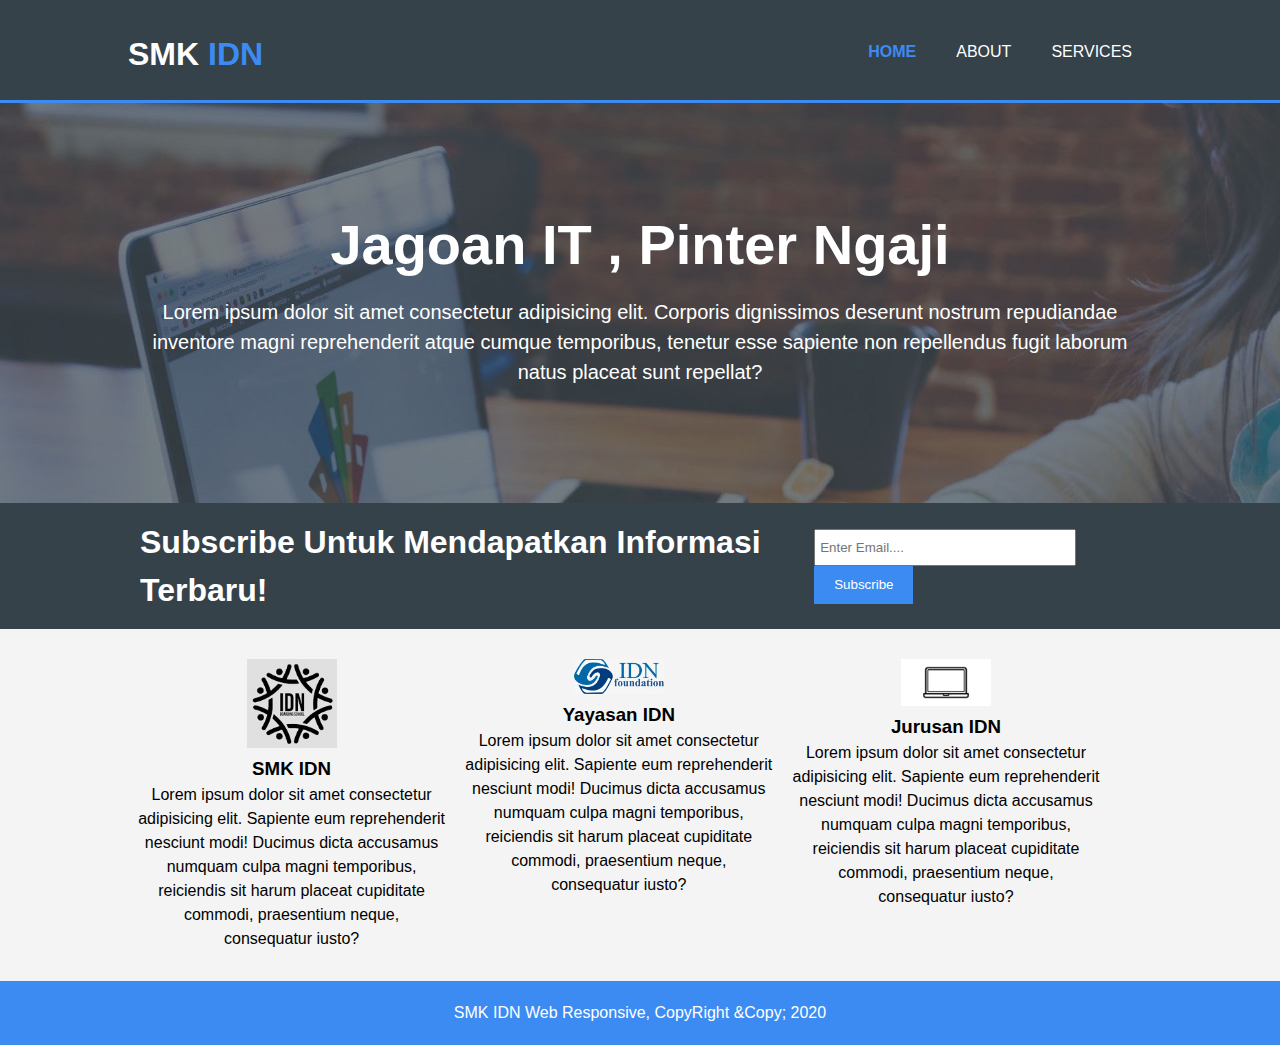
<file: index.Html>
<!DOCTYPE html>
<html lang="en">
<head>
    <meta charset="UTF-8">
    <meta http-equiv="X-UA-Compatible" content="IE=edge">
    <meta name="viewport" content="width=device-width, initial-scale=1.0">
    <meta name="description" content="Membuat Website IDN Sederhana">
    <title>Web IDN</title>

   <!--======== LINK CSS ========-->
   <link rel="stylesheet" href="/Assets/CSS/style.css">


</head>
<body>
    <header id="header">
        <div class="container">
            <div id="branding">
                <h1>SMK <span class="highlight">IDN</span></h1>
            </div>
            <nav>
            <ul>
                <li class="current"><a href="index.Html">   Home   </a></li>
                <li><a href="about.html">   About   </a></li>
                <li><a href="services.html">   Services   </a></li>
            </ul>
            </nav>
        </div>
</header>
<!-- 
<div class="Heading">
    <img src="/Assets/IMG/Assets Web - 8 Oktober 2020/Upacra.jpeg" width="100%">
</div> -->
<section id="showcase">
    <div class="container">
        <h1>Jagoan IT , Pinter Ngaji</h1>
        <p>Lorem ipsum dolor sit amet consectetur adipisicing elit. Corporis dignissimos deserunt nostrum repudiandae inventore magni reprehenderit atque cumque temporibus, tenetur esse sapiente non repellendus fugit laborum natus placeat sunt repellat?</p>
    </div>
</section>


<section id="newsletter">
    <div class="container alignment">
        <h1>Subscribe Untuk Mendapatkan Informasi Terbaru!</h1>
        <form>
            <input type="email" placeholder="Enter Email....">
            <!-- <input type="Username" placeholder="Username"> -->
            <!-- <input type="password" placeholder="Password"> -->
            <input type="submit" value="Subscribe" class="button_1">
        </form>
        </div>
</section>

<section id="boxes">
    <div class="container">
        <div class="box">
            <img src="/Assets/IMG/3.jpeg" alt="Logo IDN Baju Batik">
            <h3>SMK IDN</h3>
             <p>Lorem ipsum dolor sit amet consectetur adipisicing elit. Sapiente eum reprehenderit nesciunt modi! Ducimus dicta accusamus numquam culpa magni temporibus, reiciendis sit harum placeat cupiditate commodi, praesentium neque, consequatur iusto?</p>
       </div>


   
        <div class="box">
        <img src="/Assets/IMG/1.jpeg" alt="IDN Foundation">
        <h3>Yayasan IDN</h3>
        <p>Lorem ipsum dolor sit amet consectetur adipisicing elit. Sapiente eum reprehenderit nesciunt modi! Ducimus dicta accusamus numquam culpa magni temporibus, reiciendis sit harum placeat cupiditate commodi, praesentium neque, consequatur iusto?</p>
      </div>



 
        <div class="box">
        <img src="/Assets/IMG/2.jpeg" alt="Icon Laptop">
        <h3>Jurusan IDN</h3>
        <p>Lorem ipsum dolor sit amet consectetur adipisicing elit. Sapiente eum reprehenderit nesciunt modi! Ducimus dicta accusamus numquam culpa magni temporibus, reiciendis sit harum placeat cupiditate commodi, praesentium neque, consequatur iusto?</p>
      </div>
</section>

<footer>
    <p>SMK IDN Web Responsive, CopyRight &Copy; 2020</p>
</footer>
    
</body>
</html>
</file>
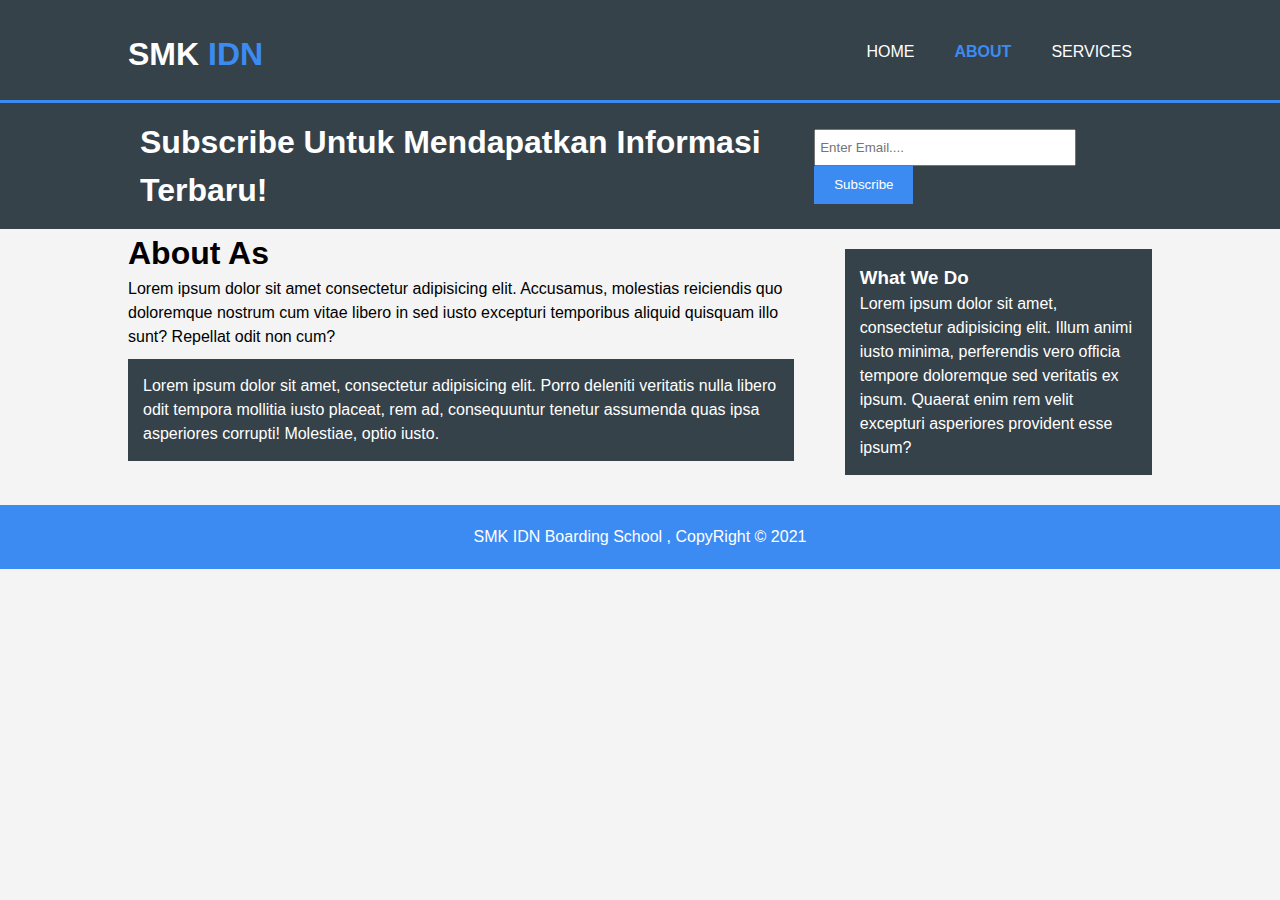
<file: about.html>
<!DOCTYPE html>
<html lang="en">
<head>
    <meta charset="UTF-8">
    <meta http-equiv="X-UA-Compatible" content="IE=edge">
    <meta name="viewport" content="width=device-width, initial-scale=1.0">
    <title>About</title>

    <!--======= LINK CSS =======-->
    <link rel="stylesheet" href="/Assets/CSS/style.css">
</head>
<body>
     <header id="header">
        <div class="container">
            <div id="branding">
                <h1>SMK <span class="highlight">IDN</span></h1>
            </div>
            <nav>
            <ul>
                <li><a href="index.Html">   Home   </a></li>
                <li class="current"><a href="about.html">   About   </a></li>
                <li><a href="services.html">   Services   </a></li>
            </ul>
            </nav>
        </div>
</header>

<section id="newsletter">
    <div class="container alignment">
        <h1>Subscribe Untuk Mendapatkan Informasi Terbaru!</h1>
        <form>
            <input type="email" placeholder="Enter Email....">
            <input type="submit" value="Subscribe" class="button_1">
        </form>
        </div>
</section>

<section id="main">
    <div class="container">
        <article id="main-col">
            <h1 class="page-title">
                About As
            </h1>
            <p>
                Lorem ipsum dolor sit amet consectetur adipisicing elit. Accusamus, molestias reiciendis quo doloremque nostrum cum vitae libero in sed iusto excepturi temporibus aliquid quisquam illo sunt? Repellat odit non cum?
            </p>
            <p class="dark">
                Lorem ipsum dolor sit amet, consectetur adipisicing elit. Porro deleniti veritatis nulla libero odit tempora mollitia iusto placeat, rem ad, consequuntur tenetur assumenda quas ipsa asperiores corrupti! Molestiae, optio iusto.
            </p>
        </article>
        <aside id="sidebar">
            <div class="dark">
                <h3>
                    What We Do
                </h3>
                <p>
                    Lorem ipsum dolor sit amet, consectetur adipisicing elit. Illum animi iusto minima, perferendis vero officia tempore doloremque sed veritatis ex ipsum. Quaerat enim rem velit excepturi asperiores provident esse ipsum?
                </p>
            </div>
        </aside>
    </div>
</section>
<footer>
    <p>SMK IDN Boarding School , CopyRight &copy; 2021
    </p>
</footer>
    
</body>
</html>
</file>
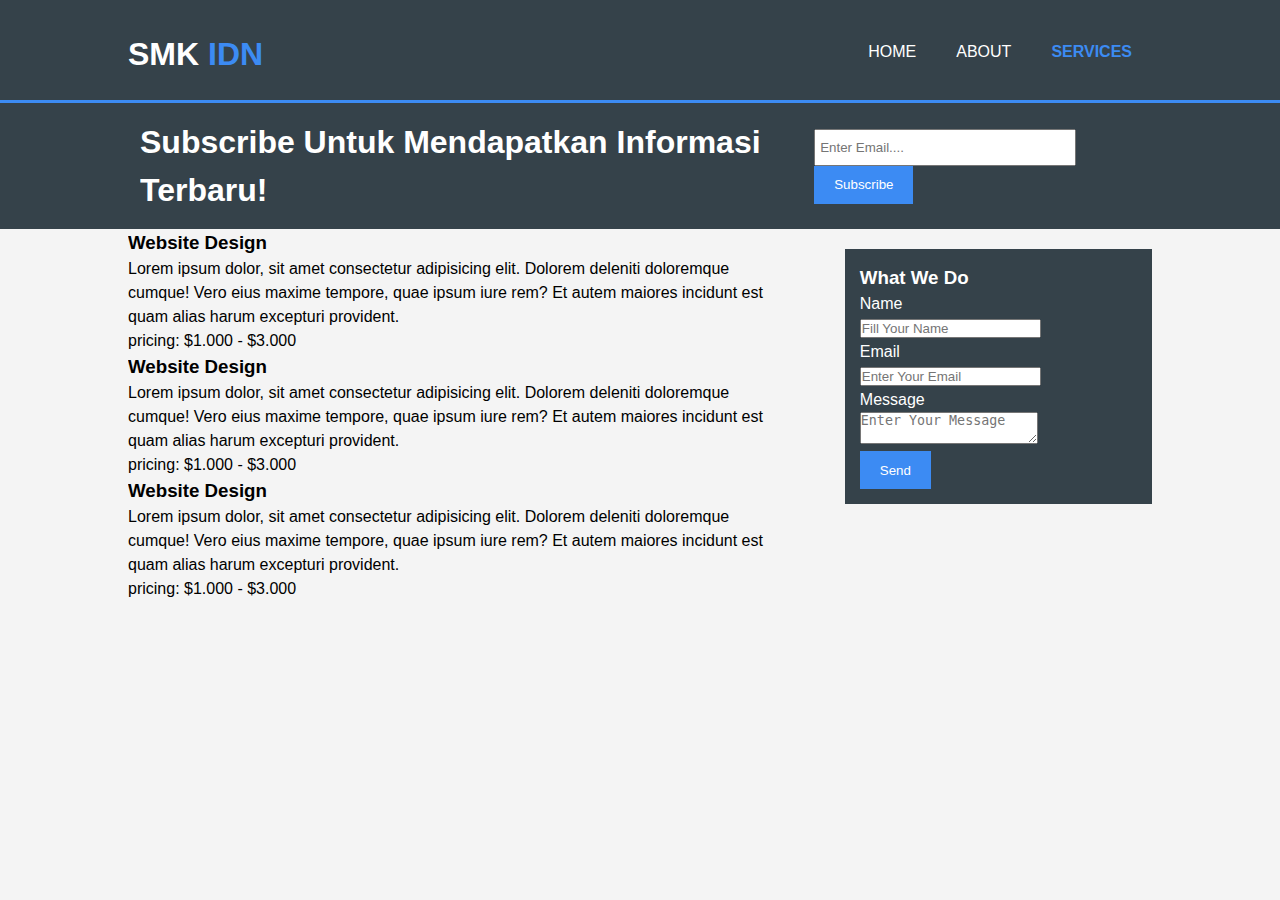
<file: services.html>
<!DOCTYPE html>
<html lang="en">
<head>
    <meta charset="UTF-8">
    <meta http-equiv="X-UA-Compatible" content="IE=edge">
    <meta name="viewport" content="width=device-width, initial-scale=1.0">
    <title>Service</title>
    <link rel="stylesheet" href="/Assets/CSS/style.css">
    <header id="header">
        <div class="container">
            <div id="branding">
                <h1>SMK <span class="highlight">IDN</span></h1>
            </div>
            <nav>
            <ul>
                <li><a href="index.Html">   Home   </a></li>
                <li><a href="about.html">   About   </a></li>
                <li class="current"><a href="services.html">   Services   </a></li>
            </ul>
            </nav>
        </div>
</header>

<section id="newsletter">
    <div class="container alignment">
        <h1>Subscribe Untuk Mendapatkan Informasi Terbaru!</h1>
        <form>
            <input type="email" placeholder="Enter Email....">
            <input type="submit" value="Subscribe" class="button_1">
        </form>
        </div>
</section>

<section id="main">
    <div class="container">
        <article id="main-col">
         <ul id="service">
             <li>
                 <h3>Website Design</h3>
                 <p>
                        Lorem ipsum dolor, sit amet consectetur adipisicing elit. Dolorem deleniti doloremque cumque! Vero eius maxime tempore, quae ipsum iure rem? Et autem maiores incidunt est quam alias harum excepturi provident.
                    </p>
                    <p>
                        pricing: $1.000 - $3.000
                    </p>   
             </li>

             <li>
                 <h3>Website Design</h3>
                 <p>
                        Lorem ipsum dolor, sit amet consectetur adipisicing elit. Dolorem deleniti doloremque cumque! Vero eius maxime tempore, quae ipsum iure rem? Et autem maiores incidunt est quam alias harum excepturi provident.
                   </p>
                   <p>
                       pricing: $1.000 - $3.000
                   </p>   

             </li>

             <li>
                <h3>Website Design</h3>
                <p>
                    Lorem ipsum dolor, sit amet consectetur adipisicing elit. Dolorem deleniti doloremque cumque! Vero eius maxime tempore, quae ipsum iure rem? Et autem maiores incidunt est quam alias harum excepturi provident.
                   </p>
                   <p>
                       pricing: $1.000 - $3.000
                   </p>   

             </li>
         </ul>
        </article>
        <aside id="sidebar">
            <div class="dark">
                <h3>
                    What We Do
                </h3>
                <form action="post" class="quote">
                    <div>
                        <label>Name</label><br>
                        <input type="text" placeholder="Fill Your Name">
                    </div>

                    <div>
                        <label>Email</label><br>
                        <input type="email" placeholder="Enter Your Email">
                    </div>

                    <div>
                        <label>Message</label><br>
                        <textarea placeholder="Enter Your Message"></textarea>
                    </div>

                    <button class="button_1" type="submit">Send</button>
                </form>
            </div>
        </aside>
    </div>
</section>

</head>
<body>
    
</body>
</html>
</file>
<file: Assets/CSS/style.css>
* {
    margin: 0;
    padding: 0;
}

*::after ,
::before {
    box-sizing: border-box;
}
body {
    font-size: 16px;
    font-family: Arial, Helvetica, sans-serif;
    background-color: #f4f4f4;
    line-height: 1.5;
}

ul {
    margin: 0%;
    padding: 0%;
    background-color: none;
}

/* Global Layout */
.container {
    width: 80%;
    margin: auto;
    overflow: hidden;
}

/* Header*/
#header {
    background-color: #35424a;
    color: #ffff;
    min-height: 70px;
    padding-top: 30px;
    border-bottom: #3c8bf3 3px solid;
}

#header a {
    color: #ffff;
    text-decoration: none;
    text-transform: uppercase;
    font-size: 1rem;/* 1rem = 16px*/
}

#header li {
    float: left;
    display: inline;
    padding: 0 20px 0 20px;
}

#header #branding { 
    float: left;
}

#header #branding h1 {
    margin: 0;
}

#header nav {
    float: right;
    margin-top: 10px;
}

#header .highlight, #header .current a {
    color: #3c8bf3;
    font-weight: bold;
}

#header a:hover {
    color: #ccc;
    font-weight: bold;
}

/*Showcase*/
#showcase { 
    min-height: 400px;
   background-image: url('../IMG/Orang\ Ngetik.jpeg');
text-align: center;
color: #ffff;   
background-size: cover;
}

#showcase h1 {
    margin-top: 100px;
    font-size: 56px;
    margin-bottom: 10px;
}

#showcase p {
    font-size: 20px;
}

#newsletter{
    padding: 15px;
    color: #ffff;
    background: #35424a;
}

/* #newsletter h1{
    float: left;
    margin-top: 15px;
}

#newsletter form{
    float:right;
    margin-top: 15px;
} */

/*bisa di pilih 2 antara newsletter/alignment dan yg lebih simple dan susah menggunakan alignment*/

.alignment {
    display: flex;
    align-items: center;
    justify-content: space-between;
}

#newsletter input[type="email"]{
    padding: 4px;
    height: 25px;
    width: 250px;
}

.button_1{
    height: 38px;
    background: #3c8bf3;
    border: 0;
    padding-left: 20px;
    padding-right: 20px;
    color: #ffff;
}

/*bagian Boxes*/

#boxes{
    margin-top: 20px;
}

#boxes .box{
float: left;
text-align: center;
width: 30%;
padding: 10px;
}

#boxes .box img{
    width: 90px;
}

/*Bagian Footer*/

footer{
    padding: 20px;
    margin-top: 20px;
    color: #ffff;
    background-color: #3c8bf3;
    text-align: center;
}
/*bagian About Html*/

#sidebar{
float: right;
width: 30%;
margin-top: 10px;
}

#main-col{
    float: left;
    width: 65%;
}

.dark{
    padding: 15px;
    background: #35424a;
    color: #ffff;
    margin-top: 10px;
    margin-bottom: 10px;
}
</file>
